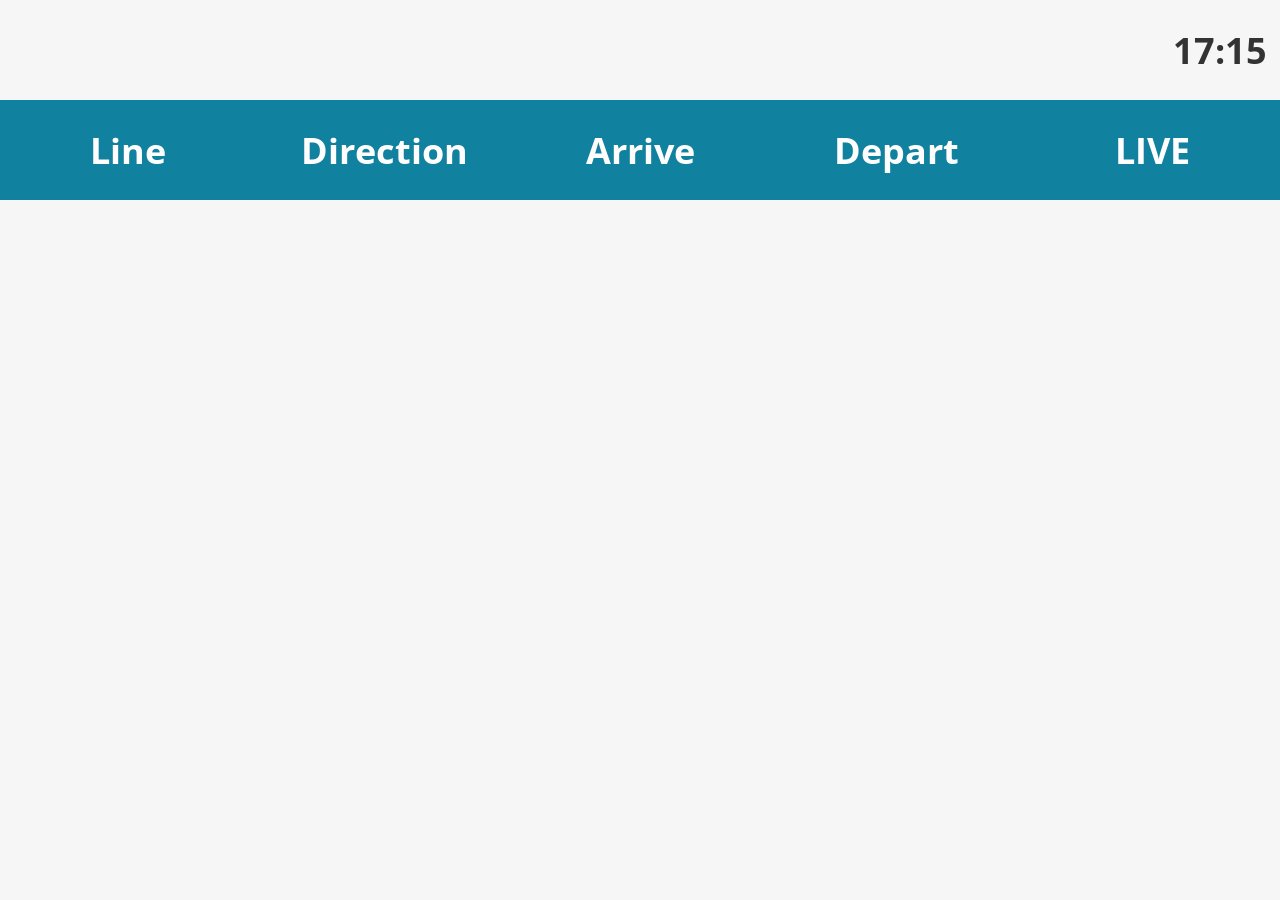
<file: index.html>
<!DOCTYPE html>
<html lang="en" xmlns="http://www.w3.org/1999/xhtml">
    <head>
        <title>Timetable</title>
        <link href="https://fonts.googleapis.com/css?family=Open+Sans" rel="stylesheet">
        <link rel="stylesheet" href="./css/styles.css">
        <script src="./js/signalr.min.js"></script>
        <script src="./js/tapi.js"></script>
        <script src="./js/routethink.js"></script>      
    </head>
    <body style="background-color: #f6f6f6; margin-left:0; margin-right:0;">
            <h1 id="title" ></h1> 
        <div class='topHeading'>
            <h3 id="agency"></h3> 
            <h2 id="time"></h2>        
        </div>
        <!--Table-->
        <table class="table">
            <!--Table head-->
            <thead>
                <tr style="height:20%;">
                    <th>Line</th>
                    <th>Direction</th>
                    <th>Arrive</th>
                    <th>Depart</th>
                    <th>LIVE</th>
                </tr>
            </thead>
            <!--Table head-->
        
            <!--Table body-->
            <tbody id="timetable-body">
                
            </tbody>
            <!--Table body-->
    
        </table>
        <!--Table-->

        <b id="log"></b>
        
    </body>
    <script src="./js/index.js"></script>
</html>
</file>
<file: css/styles.css>
table {
    top:20%;
    margin-top: 1%;
    border-spacing: 0;
    margin-left: 0;
    margin-right: 0;
    width: 100%;
}

td {
    width: 20%;
    text-align: center;
    font-size: 3vh;
    margin: 0;
    padding:1%;
}

th {
    background-color:#10819e;
    width: 20%;
    font-size: 4vh;
    color: #fefefe;
    padding:2%;
}

tr:nth-child(odd) {
    background: #fefefe; 
    margin-left: 0;
    margin-right: 0;
    color: #333333;
    font-family: "Open Sans";
}

tr:nth-child(even) {
    background: #d4d4d4;
    margin-left: 0;
    margin-right: 0;
    color: #333333;
    font-family: "Open Sans";
}

.topHeading {
    height: 20%;
    margin: 0;
    display: flex;
    justify-content: space-between;
}

h2 {
    font-size: 4vh;
    text-align:right;
    margin: 1%;
    color: #333333;
    font-family: "Open Sans"
}

h1 {
    font-size: 5vh;
    text-align:center;
    margin: 1%;
    color: #10819e;
    font-family: "Open Sans"
}

h3 {
    font-size: 4vh;
    text-align:left;
    margin: 1%;
    color: #333333;
    font-family: "Open Sans"
}
</file>
